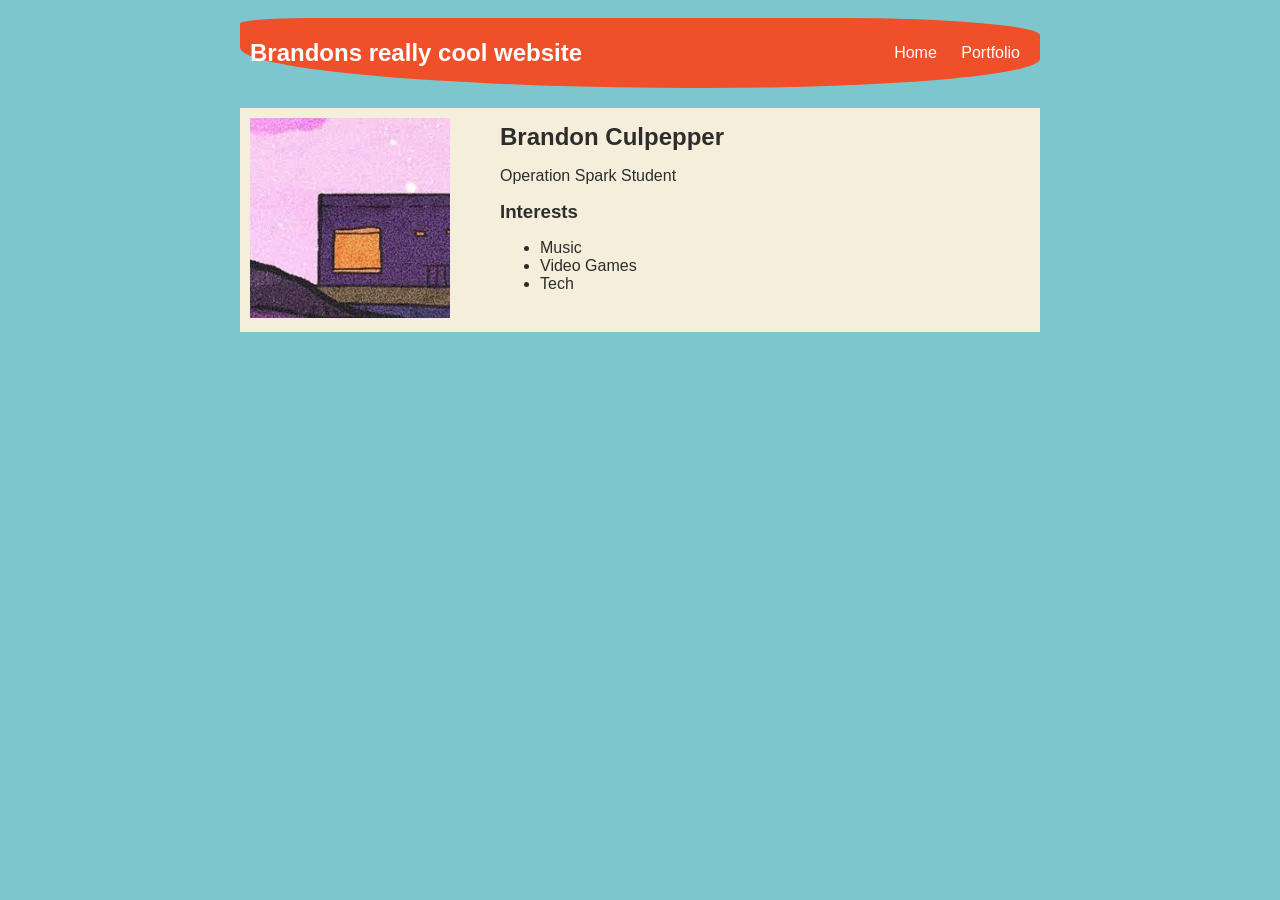
<file: index.html>
<!DOCTYPE HTML>
<html>
    <head>
      <title>Brandon's Amazing Website</title>
      <style>
        body {
            background: rgb(125, 198, 205);
            color: rgb(45, 45, 45);
            padding: 10px;
            font-family: arial;
        }
        #all-contents {
            max-width: 800px;
            margin: auto;
        }
    
        /* navigation menu */
        nav {
            background: rgb(239, 80, 41);
            margin: 0 auto;
            margin-bottom: 20px;
            display: flex;
            padding: 10px;
            border-radius: 10% 30% 50% 70%;
        }
        nav h1 {
            display: flex;
            align-items: center;
            color: white;
            flex: 1;
            margin: 0;
        }
        nav ul {
            list-style-image: none;
        }
        nav li {
            display: inline-block;
            padding: 0 10px;
        }
        nav a {
            text-decoration: none;
            color: #fff;
        }
    
        /* main container area beneath menu */
        main {
            background: rgb(245, 238, 219);
            display: flex;
        }
        .sidebar {
            margin-right: 25px;
            padding: 10px;
        }
        .sidebar img {
            width: 200px;
        }
        .content {
            flex: 1;
            padding: 15px;
        }
        h2, h3 {
            margin: 0px;
        }
    </style>
    </head>
    
    <body>

        <div id="all-contents"> 
            <nav>
    <h1>Brandons really cool website</h1>
    <ul>
        <li>
          <a href="index.html"> Home </a>
        </li>
        <li>
          <a href="portfolio.html"> Portfolio </a>
      </li>
    </ul>
            </nav>
    
            <main>
                <div class="sidebar">
                    <img src="[data-uri]" alt="">

                </div>
            
                <div class="content">
            <h2>Brandon Culpepper</h2>
            <p>Operation Spark Student</p>
            <div id="interests">
                <h3>Interests</h3>
                <ul>
                    <li>Music </li>
                    <li>Video Games </li>
                    <li>Tech </li>
                </ul>
            </div>
                </div>
            </main>
        </div>

      
    </body>
</html>
</file>
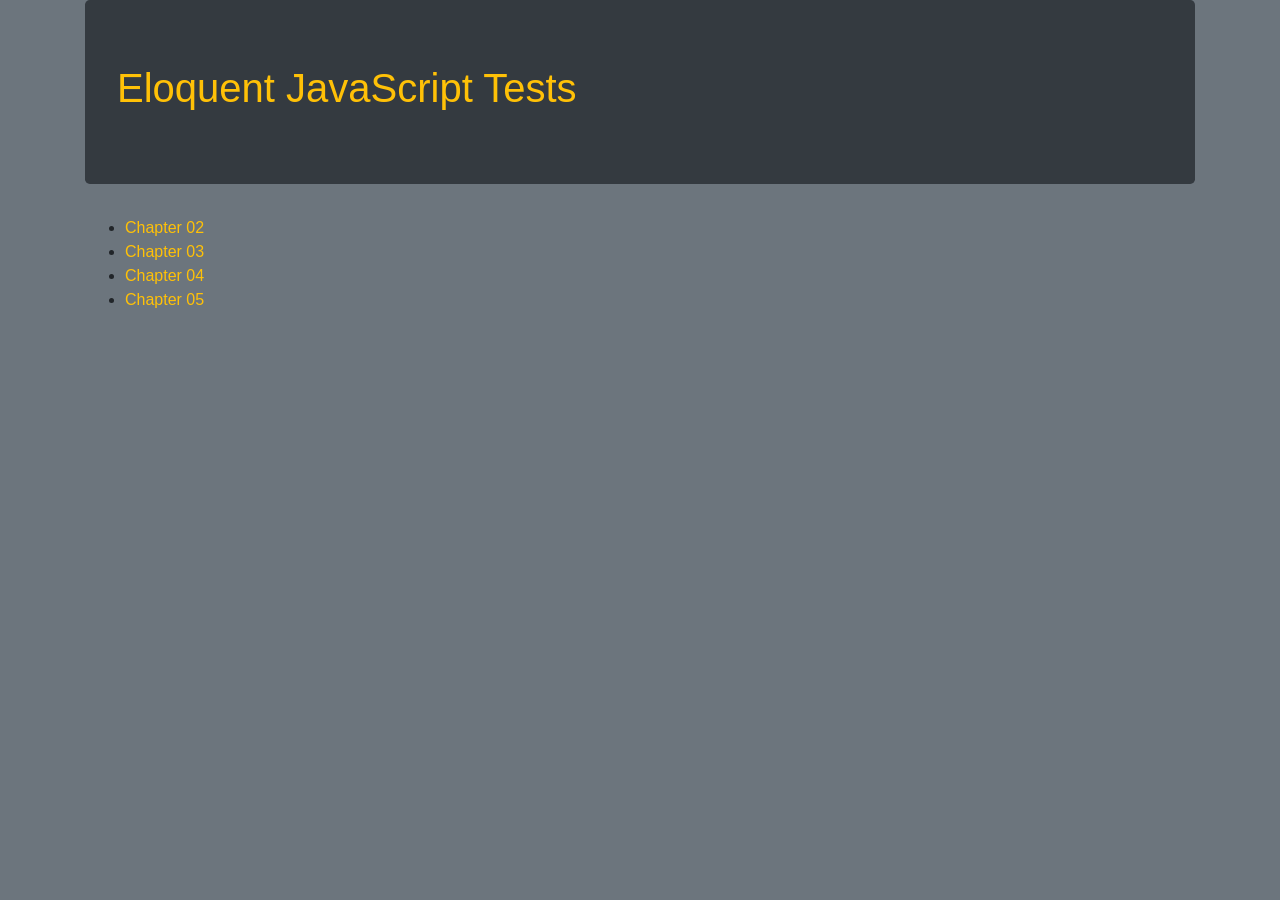
<file: projects/eloquent-javascript/index.html>
<!DOCTYPE html>
<html lang="en">
<head>
  <meta charset="UTF-8">
  <meta name="viewport" content="width=device-width, initial-scale=1.0">
  <meta http-equiv="X-UA-Compatible" content="ie=edge">
  <title>Eloquent JavaScript Tests</title>
  <link rel="stylesheet" href="https://stackpath.bootstrapcdn.com/bootstrap/4.1.0/css/bootstrap.min.css" integrity="sha384-9gVQ4dYFwwWSjIDZnLEWnxCjeSWFphJiwGPXr1jddIhOegiu1FwO5qRGvFXOdJZ4" crossorigin="anonymous">
</head>
<body class="bg-secondary">
  <div class="container">
    <div class="jumbotron bg-dark">
      <h1 class="text-warning">Eloquent JavaScript Tests</h1>
    </div>
    <ul>
      <li>
        <a class="text-warning" href="./chapter-02/index.html">Chapter 02</a>
      </li>
      <li>
        <a class="text-warning" href="./chapter-03/index.html">Chapter 03</a>
      </li>
      <li>
        <a class="text-warning" href="./chapter-04/index.html">Chapter 04</a>
      </li>
      <li>
        <a class="text-warning" href="./chapter-05/index.html">Chapter 05</a>
      </li>
    </ul>
  </div>
</body>
</html>
</file>
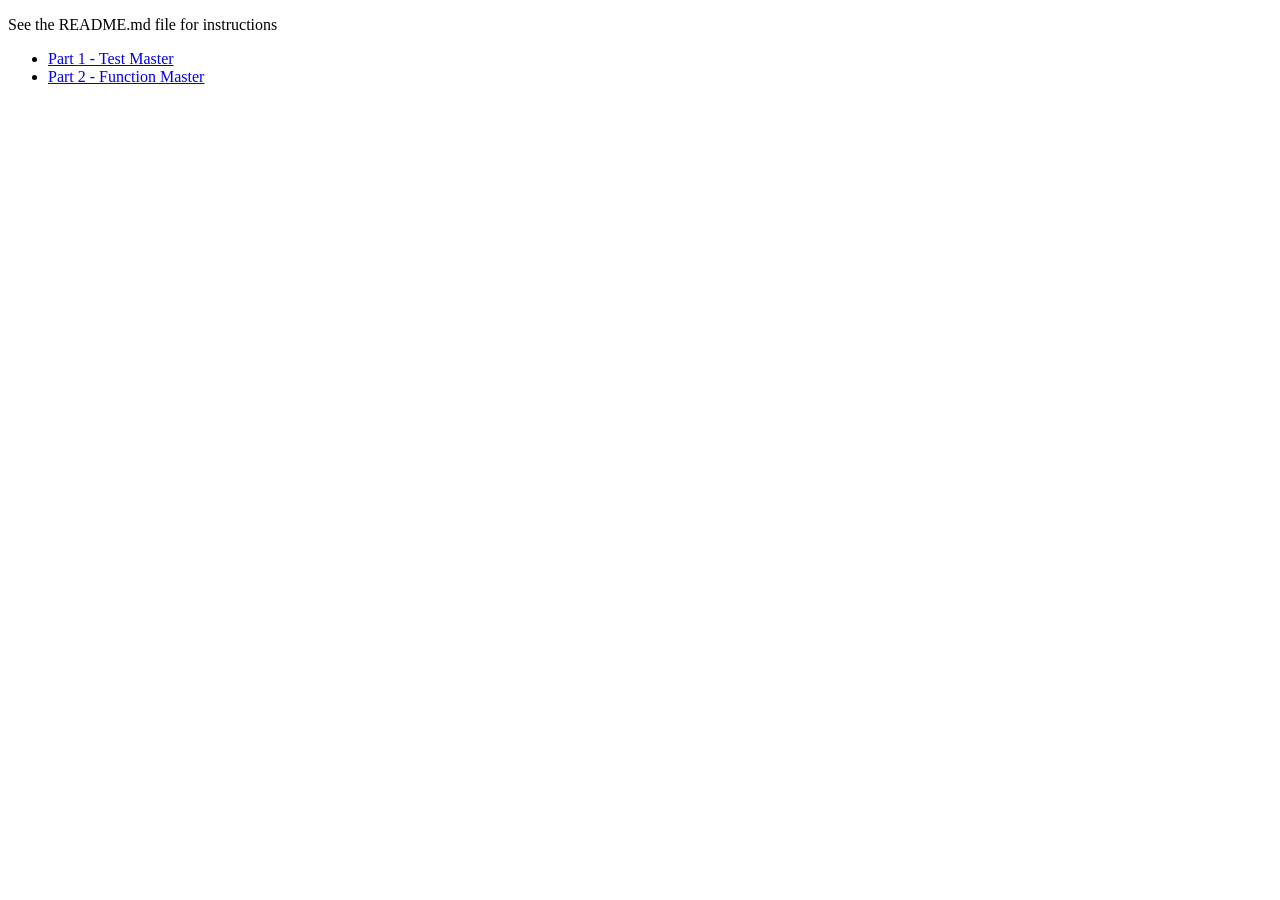
<file: projects/function-master/index.html>
<!doctype html>
<html>
    <head>
        <meta charset="utf-8">
        <title>Function Master</title>
        <meta name="description" content="Function Master: Learn to master the function">
    </head>
    <body>
        <div>
            <p>See the README.md file for instructions</p>
            <ul>
              <li><a href="test-master.html">Part 1 - Test Master</a></li>
              <li><a href="function-master.html">Part 2 - Function Master</a></li>
            </ul>
        </div>
    </body>
</html>
</file>
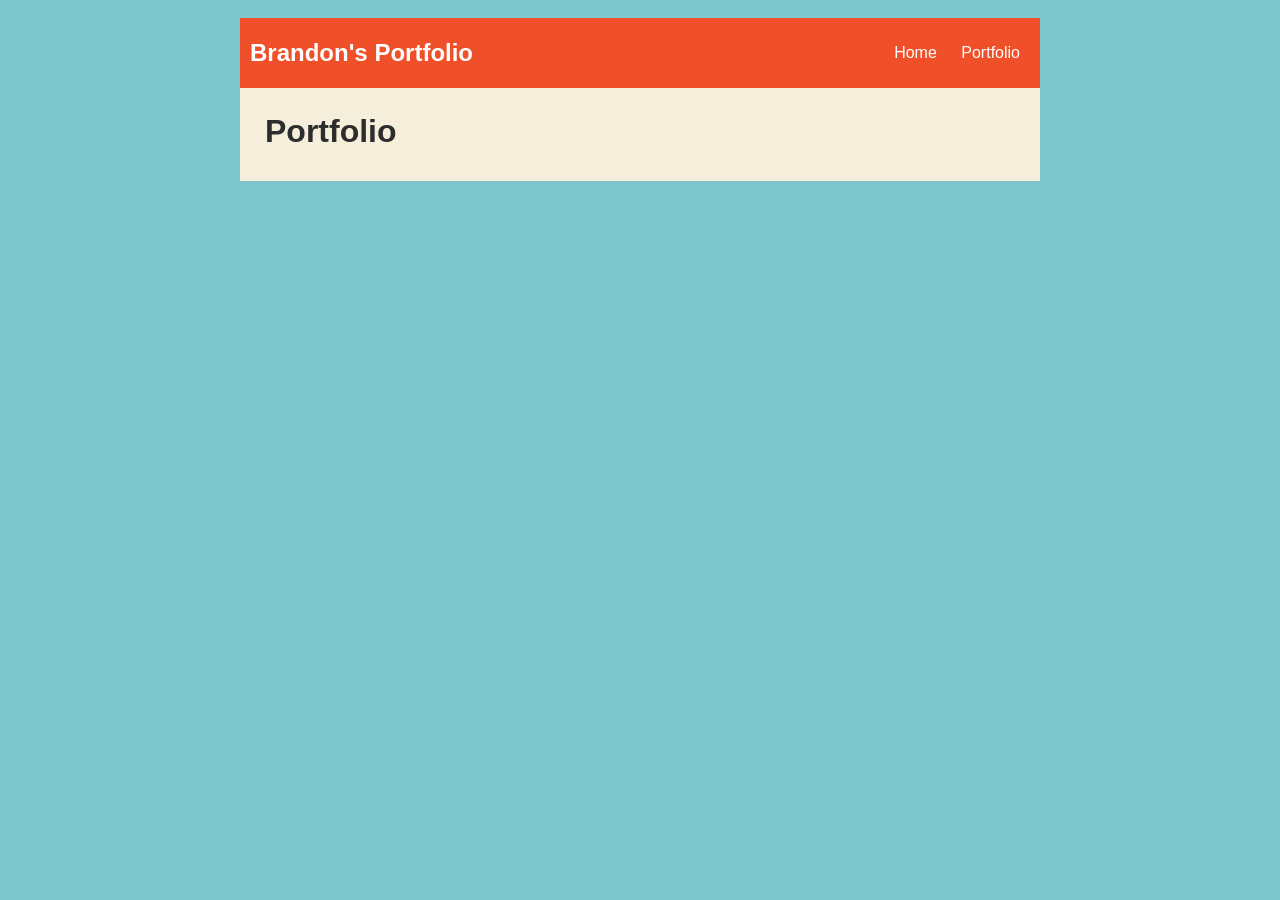
<file: portfolio.html>
<!DOCTYPE HTML>
<html>
    <head>
        <title>Brandon's Portfolio</title>
        <style type="text/css">
            body {
                background: rgb(125, 198, 205);
                color: rgb(45, 45, 45);
                padding: 10px;
                font-family: arial;
            }
            header {
                font-size: 1.5em;
                font-weight: bold;
            }
            h1 {
                margin: 10px;
            }
            #all-contents {
                max-width: 800px;
                margin: auto;
            }
    
            /* navigation menu */
            nav {
                background: rgb(239, 80, 41);
                margin: 0 auto;
                display: flex;
                padding: 10px;
            }
            nav header {
                display: flex;
                align-items: center;
                color: rgb(255, 255, 255);
                flex: 1;
            }
            nav ul {
                list-style-image: none;
            }
            nav li {
                display: inline-block;
                padding: 0 10px;
            }
            nav a {
                text-decoration: none;
                color: #fff;
            }
    
            /* main container area beneath menu */
            main {
                background: rgb(245, 238, 219);
                display: flex;
            }
            .content {
                flex: 1;
                padding: 15px;
            }
                        /* portfolio styles */
                        #portfolio {
                list-style-type: none;
                padding-left: 0;
            }
            
            #portfolio li {
                background: #fff;
                padding: 10px;
                border-radius: 10px;
                margin-bottom: 10px;
            }
            
            #portfolio li:hover {
                background: #eee;
            } 
            
            #portfolio a {
                text-decoration: none;
                color: #454545;
            }
        </style>
    </head>

    <body>
      <div id="all-contents">
        <nav>
            <header>Brandon's Portfolio</header>
            <ul>
                <li><a href="index.html">Home</a>
                </li>
                <li><a href="portfolio.html">Portfolio</a>
                </li>
            </ul>
        </nav>
        <main>
            <div class="content">
                <h1>Portfolio</h1>
                <ul id="portfolio">
                </ul>
            </div>
        </main>
      
      </div>
    </body>
</html>
</file>
